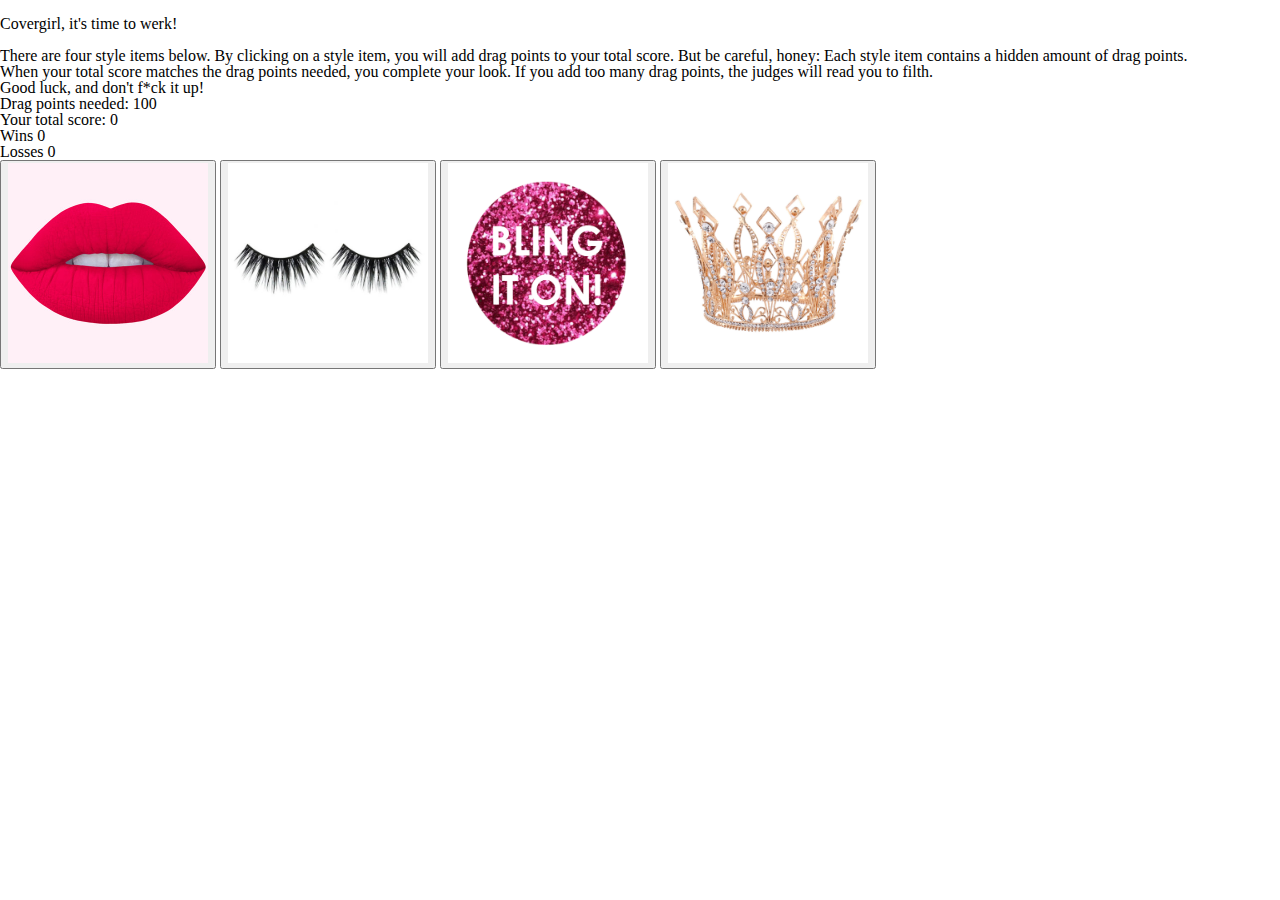
<file: index.html>
<!DOCTYPE html>
<html>
<head>
  <title>#werk</title>
  <!-- reset css -->
  <link rel="stylesheet" type="text/css" href="assets/css/reset.css">
  <!-- Bootstrap -->
  <link rel="stylesheet" href="https://maxcdn.bootstrapcdn.com/bootstrap/4.0.0-beta/css/bootstrap.min.css" integrity="sha384-/Y6pD6FV/Vv2HJnA6t+vslU6fwYXjCFtcEpHbNJ0lyAFsXTsjBbfaDjzALeQsN6M" crossorigin="anonymous">
  <!-- css file -->
  <link rel="stylesheet" type="text/css" href="assets/css/style.css">
  <!-- Google fonts -->
  <link href="https://fonts.googleapis.com/css?family=Arimo|Lobster" rel="stylesheet">
</head>
<body>
  <!-- About The Game -->
  <div class="container"> <!-- container -->
    <header class="row"> <!-- Row 1 -->
        <div class="col col-md-12"> <!-- Col 12 -->
          <br>
          <h1>Covergirl, it's time to werk!</h1>
          <br>
        </div>
    </header>
  <!-- Gameplay -->
    <section class="row"> <!-- Row 2 -->
      <div class="col col-md-12"> <!-- Col 12 -->
        <p>There are four style items below. By clicking on a style item, you will add drag points to your total score. But be careful, honey: Each style item contains a hidden amount of drag points.</p>
        <p>When your total score matches the drag points needed, you complete your look. If you add too many drag points, the judges will read you to filth.</p>
        <p>Good luck, and don't f*ck it up!</p>
      </div>
    </section>
  <!-- Target Number + Counters -->
    <section class="row"> <!-- Row 3 -->
      <div class="col col-md-6"> <!-- Col 8 -->
        <h2>Drag points needed: <span id="targetNumber"></span></h2>
      </div>
      <div class="col col-md-6"> <!-- Col 4 -->
        <div class="container"> <!-- container -->
          <div class="row"> <!-- Row 1 -->
            <div class="col col-md-12"> <!-- Col 12 -->
              <h2>Your total score: <span id="totalScore"></span></h2>
            </div>
          </div>
          <div class="row"> <!-- Row 2 -->
            <div class="col col-md-12"> <!-- Col 12 -->
              <!--<h4>Wins: <span id="winsCounter"></span></h4>-->
              <h4>
                Wins  <span class="badge badge-info" id="winsCounter"></span>
              </h4>
            </div>
          </div>
          <div class="row"> <!-- Row 3 -->
            <div class="col col-md-12"> <!-- Col 12 -->
              <h4>
                Losses  <span class="badge badge-secondary" id="lossesCounter"></span>
              </h4>
            </div>
          </div>
        </div>
      </div>
  <!-- Images of Crystals -->
    <section class="row" id="crystal-row"> <!-- Row 4 -->
      <!-- Crystal 1 -->
      <button>
        <img class="crystal-image" id="crystal01" src="assets/images/lipstick.jpg" alt="crystal">
      </button>
      <!-- Crystal 2 -->
      <button>
        <img class="crystal-image" id="crystal02" src="assets/images/eyelashes.jpg" alt="crystal">
      </button>
      <!-- Crystal 3 -->
      <button>
        <img class="crystal-image" id="crystal03" src="assets/images/BlingItOn.gif" alt="crystal">
      </button>
      <!-- Crystal 4 -->
      <button>
        <img class="crystal-image" id="crystal04" src="assets/images/crown.jpg" alt="crystal">
      </button>
    </section>   
  </div>
  <!-- JQuery  -->
  <script type="text/javascript" src="https://cdnjs.cloudflare.com/ajax/libs/jquery/3.2.1/jquery.min.js"></script>
  <!-- JavaScript file  -->
  <script type="text/javascript" src="assets/javascript/game.js"></script>
</body>
</html>
</file>
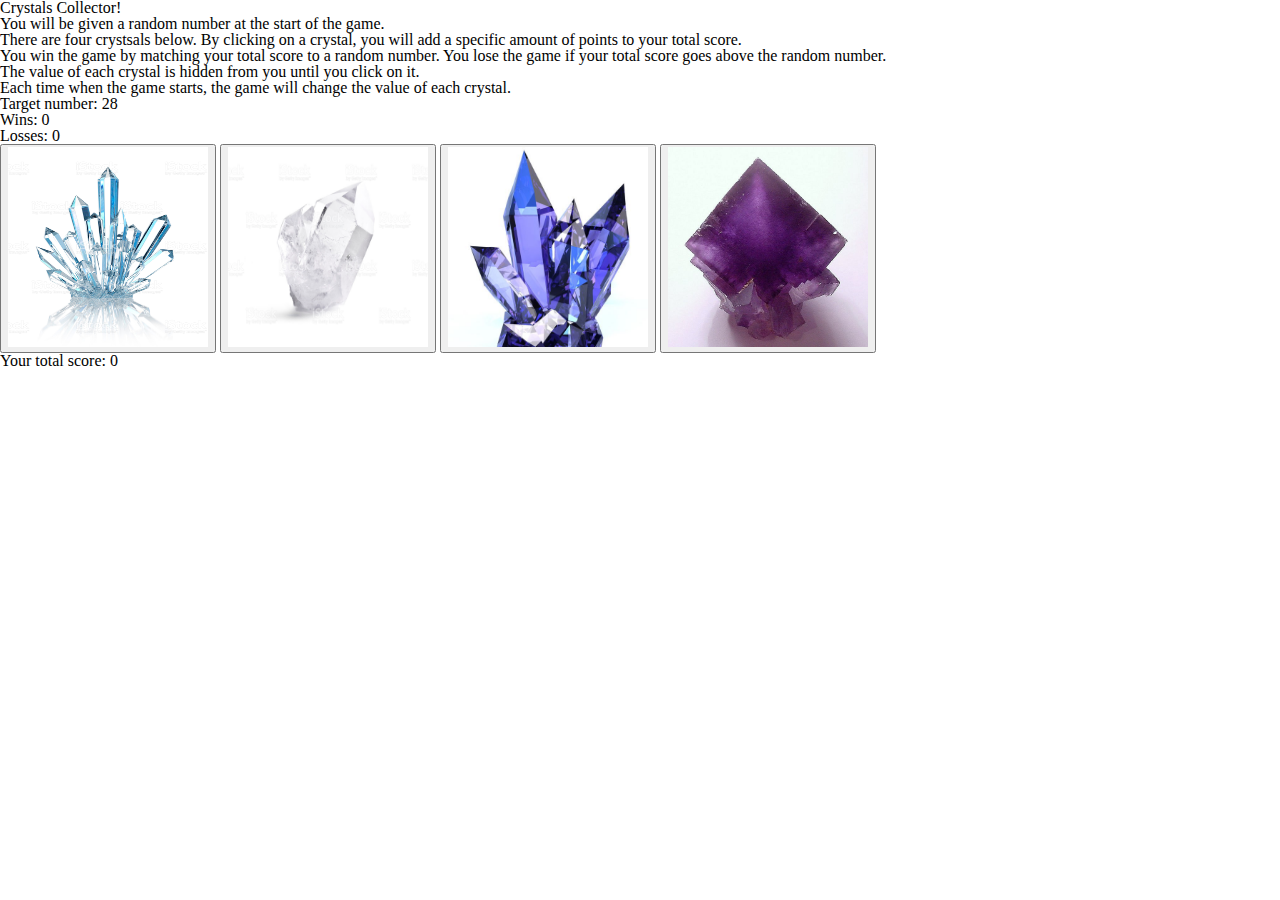
<file: CrystalGame.html>
<!DOCTYPE html>
<html>
<head>
  <title>Crystals Collector</title>
  <!-- reset css -->
  <link rel="stylesheet" type="text/css" href="assets/css/reset.css">
  <!-- Bootstrap -->
  <link rel="stylesheet" href="https://maxcdn.bootstrapcdn.com/bootstrap/4.0.0-beta/css/bootstrap.min.css" integrity="sha384-/Y6pD6FV/Vv2HJnA6t+vslU6fwYXjCFtcEpHbNJ0lyAFsXTsjBbfaDjzALeQsN6M" crossorigin="anonymous">
  <!-- css file -->
  <link rel="stylesheet" type="text/css" href="assets/css/style.css">
</head>
<body>
  <!-- About The Game -->
  <div class="container"> <!-- container -->
    <header class="row"> <!-- Row 1 -->
        <div class="col col-md-12"> <!-- Col 12 -->
          <h1>Crystals Collector!</h1>
        </div>
    </header>
  <!-- Gameplay -->
    <section class="row"> <!-- Row 2 -->
      <div class="col col-md-12"> <!-- Col 12 -->
        <p>You will be given a random number at the start of the game.</p>
        <p>There are four crystsals below. By clicking on a crystal, you will add a specific amount of points to your total score.</p>
        <p>You win the game by matching your total score to a random number. You lose the game if your total score goes above the random number.</p>
        <p>The value of each crystal is hidden from you until you click on it.</p>
        <p>Each time when the game starts, the game will change the value of each crystal.</p>
      </div>
    </section>
  <!-- Target Number + Counters -->
    <section class="row"> <!-- Row 3 -->
      <div class="col col-md-6"> <!-- Col 8 -->
        <h2>Target number: <span id="targetNumber"></span></h2>
      </div>
      <div class="col col-md-6"> <!-- Col 4 -->
        <div class="container"> <!-- container -->
          <div class="row"> <!-- Row 1 -->
            <div class="col col-md-12"> <!-- Col 12 -->
              <h4>Wins: <span id="winsCounter"></span></h4>
            </div>
          </div>
          <div class="row"> <!-- Row 2 -->
            <div class="col col-md-12"> <!-- Col 12 -->
              <h4>Losses: <span id="lossesCounter"></span></h4>
            </div>
          </div>
        </div>
      </div>
  <!-- Images of Crystals -->
    <section class="row"> <!-- Row 4 -->
      <!-- Crystal 1 -->
      <button class="col col-md-3"> <!-- Col 3 -->
        <img class="crystal-image" id="crystal01" src="assets/images/CrystalClear01.jpg" alt="crystal">
      </button>
      <!-- Crystal 2 -->
      <button class="col col-md-3"> <!-- Col 3 -->
        <img class="crystal-image" id="crystal02" src="assets/images/CrystalWhite02.jpg" alt="crystal">
      </button>
      <!-- Crystal 3 -->
      <button class="col col-md-3"> <!-- Col 3 -->
        <img class="crystal-image" id="crystal03" src="assets/images/CrystalBlue03.jpg" alt="crystal">
      </button>
      <!-- Crystal 4 -->
      <button class="col col-md-3"> <!-- Col 3 -->
        <img class="crystal-image" id="crystal04" src="assets/images/CrystalPurple04.jpg" alt="crystal">
      </button>
    </section>
  <!-- Total Score -->
    <section class="row"> <!-- Row 5 -->
      <div class="col col-md-8"> <!-- Col 8 -->
        <h4>Your total score: <span id="totalScore"></span></h4>
      </div>
      <div class="col col-md-4"> <!-- Col 4 -->
      </div>
    </section>
  <!-- JQuery  -->
  <script type="text/javascript" src="https://cdnjs.cloudflare.com/ajax/libs/jquery/3.2.1/jquery.min.js"></script>
  <!-- JavaScript file  -->
  <script type="text/javascript" src="assets/javascript/game.js"></script>
</body>
</html>
</file>
<file: assets/css/style.css>
.crystal-image {
	width: 200px;
	height: 200px;
}
</file>
